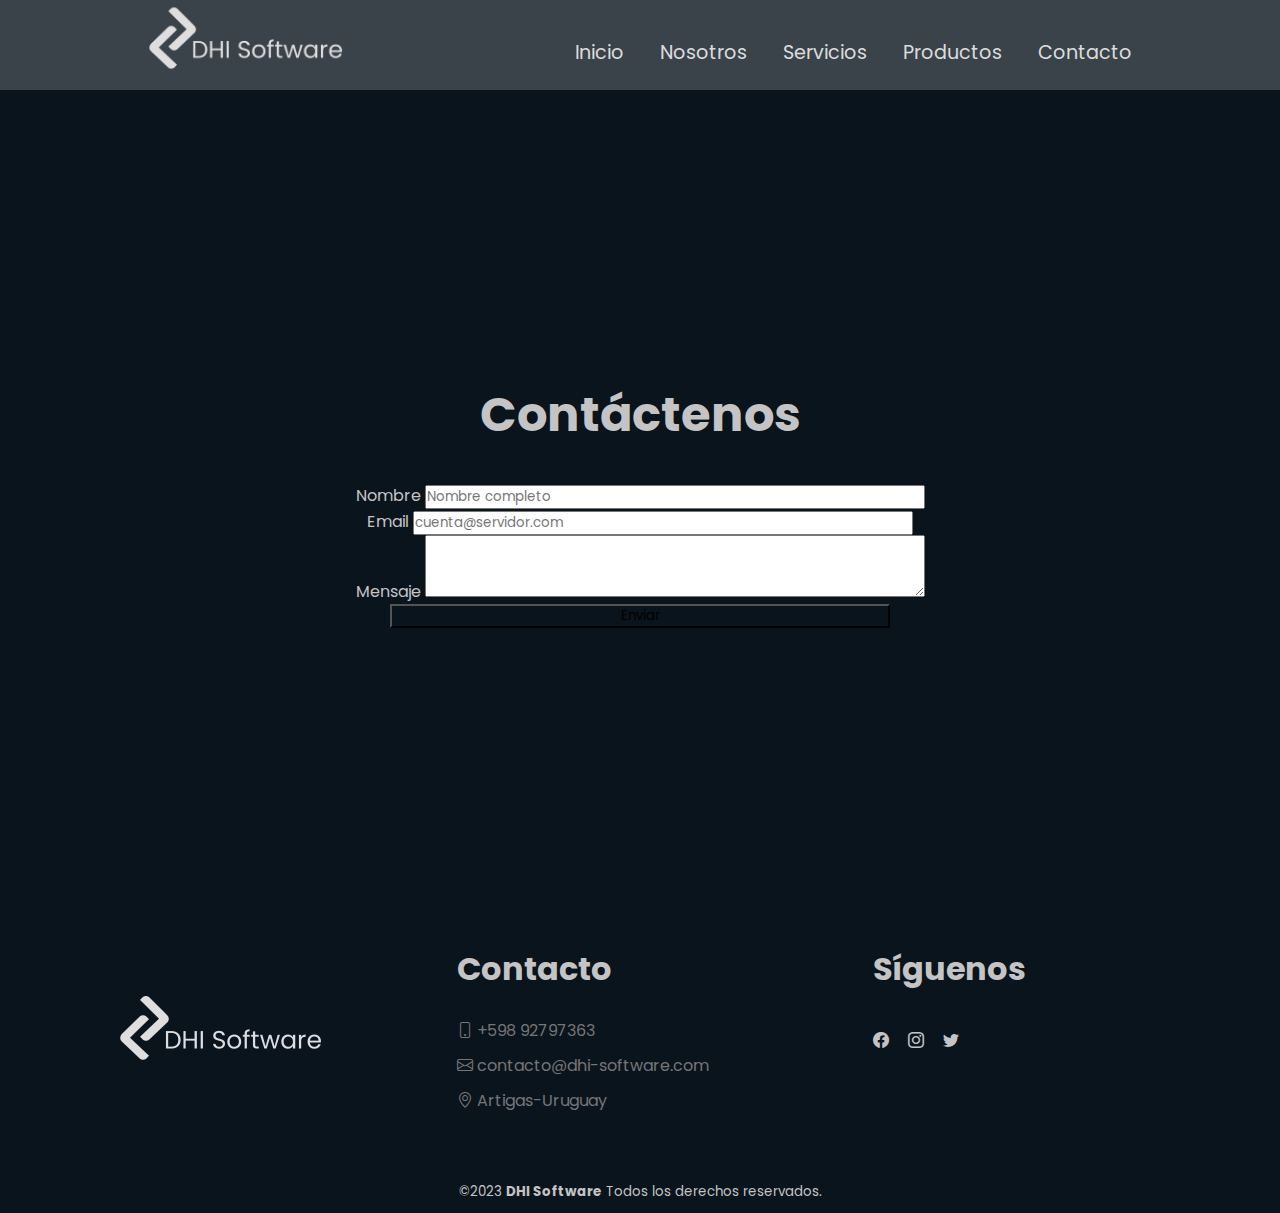
<file: pages/contacto.html>
<!DOCTYPE html>
<html lang="en">
<head>
    <meta charset="UTF-8">
    <meta name="viewport" content="width=device-width, initial-scale=1.0">
    <link rel="stylesheet" href="https://cdn.jsdelivr.net/npm/bootstrap-icons@1.10.5/font/bootstrap-icons.css">
    <link href="https://cdn.jsdelivr.net/npm/bootstrap@5.3.0/dist/css/bootstrap.min.css" rel="stylesheet" integrity="sha384-9ndCyUaIbzAi2FUVXJi0CjmCapSmO7SnpJef0486qhLnuZ2cdeRhO02iuK6FUUVM" crossorigin="anonymous">
    <link rel="stylesheet" href="../css/styles.css">
        <link type="image/png" sizes="32x32" rel="icon" href="./images/Favicon.png">
    <title>DHI Software</title>
</head>
<body>
    <div class="container-pages">
        <header>
            <div class="cont-logoMenu">
                <a href="../index.html"><img class="logo" src="../images/logo.png" alt="Logo"></a>
                <button id="abrir" class="abrir-menu"><i class="bi bi-list"></i></button>
                <nav id="nav" class="nav">
                    <ul class="nav-list">
                        <button id="cerrar" class="cerrar-menu"><i class="bi bi-x-lg"></i></button>
                        <li><a href="../index.html">Inicio</a></li>
                        <li><a href="./nosotros.html">Nosotros</a></li>
                        <li><a href="./servicios.html">Servicios</a></li>
                        <li><a href="./productos.html">Productos</a></li>
                        <li><a href="./contacto.html">Contacto</a></li>
                    </ul>
                </nav>
            </div>
        </header>
        <main>
          <div class="container-pages-2 contacto">
            <h2>Contáctenos</h2>
              <div class="mb-3">
                <label for="nombre" class="form-label">Nombre</label>
                <input type="text" class="form-control" id="nombre" name="nombre" placeholder="Nombre completo" required>
              </div>
              <div class="mb-3">
                <label for="email" class="form-label">Email</label>
                <input type="email" class="form-control" id="email" name="email" placeholder="cuenta@servidor.com" required>
              </div>
              <div class="mb-3">
                <label for="contenido" class="form-label">Mensaje</label>
                <textarea class="form-control" id="contenido" name="contenido" rows="3" required></textarea>
              </div>
              <button type="submit" class="btn btn-primary">Enviar</button>
            
          </div>
        </main>
    </div><!-- container-pages -->

    <footer>
        <div class="footer-grupo1">
          <div class="box">
            <figure>
              <a href="../index.html">
                <img class="footer-logo" src="../images/logo.png" alt="LogoPie">
              </a>
            </figure>
          </div>
          <div class="box">
            <h2>Contacto</h2> 
            <p><i class="bi bi-phone"></i> +598 92797363</p>
            <p><i class="bi bi-envelope"></i> contacto@dhi-software.com</p>
            <p><i class="bi bi-geo-alt"></i> Artigas-Uruguay</p>
          </div>
          <div class="box">
            <h2>Síguenos</h2>
            <div class="red-social">
              <a class="rs-facebook" href="https://es-la.facebook.com/" target="_blank"><i class="bi bi-facebook"></i></a>
              <a class="rs-instagram"  href="https://www.instagram.com/" target="_blank"><i class="bi bi-instagram"></i></a>
              <a class="rs-twitter"  href="https://twitter.com/?lang=es" target="_blank"><i class="bi bi-twitter"></i></a>
            </div>
          </div>
        </div>
        <div class="footer-grupo2">
          <small>&copy;2023 <b>DHI Software</b> Todos los derechos reservados.</small>
        </div>
      </footer>

    <script src="https://cdn.jsdelivr.net/npm/bootstrap@5.3.0/dist/js/bootstrap.bundle.min.js" integrity="sha384-geWF76RCwLtnZ8qwWowPQNguL3RmwHVBC9FhGdlKrxdiJJigb/j/68SIy3Te4Bkz" crossorigin="anonymous"></script>
    <script src="../scripts/main.js"></script>
</body>
</html>
</file>
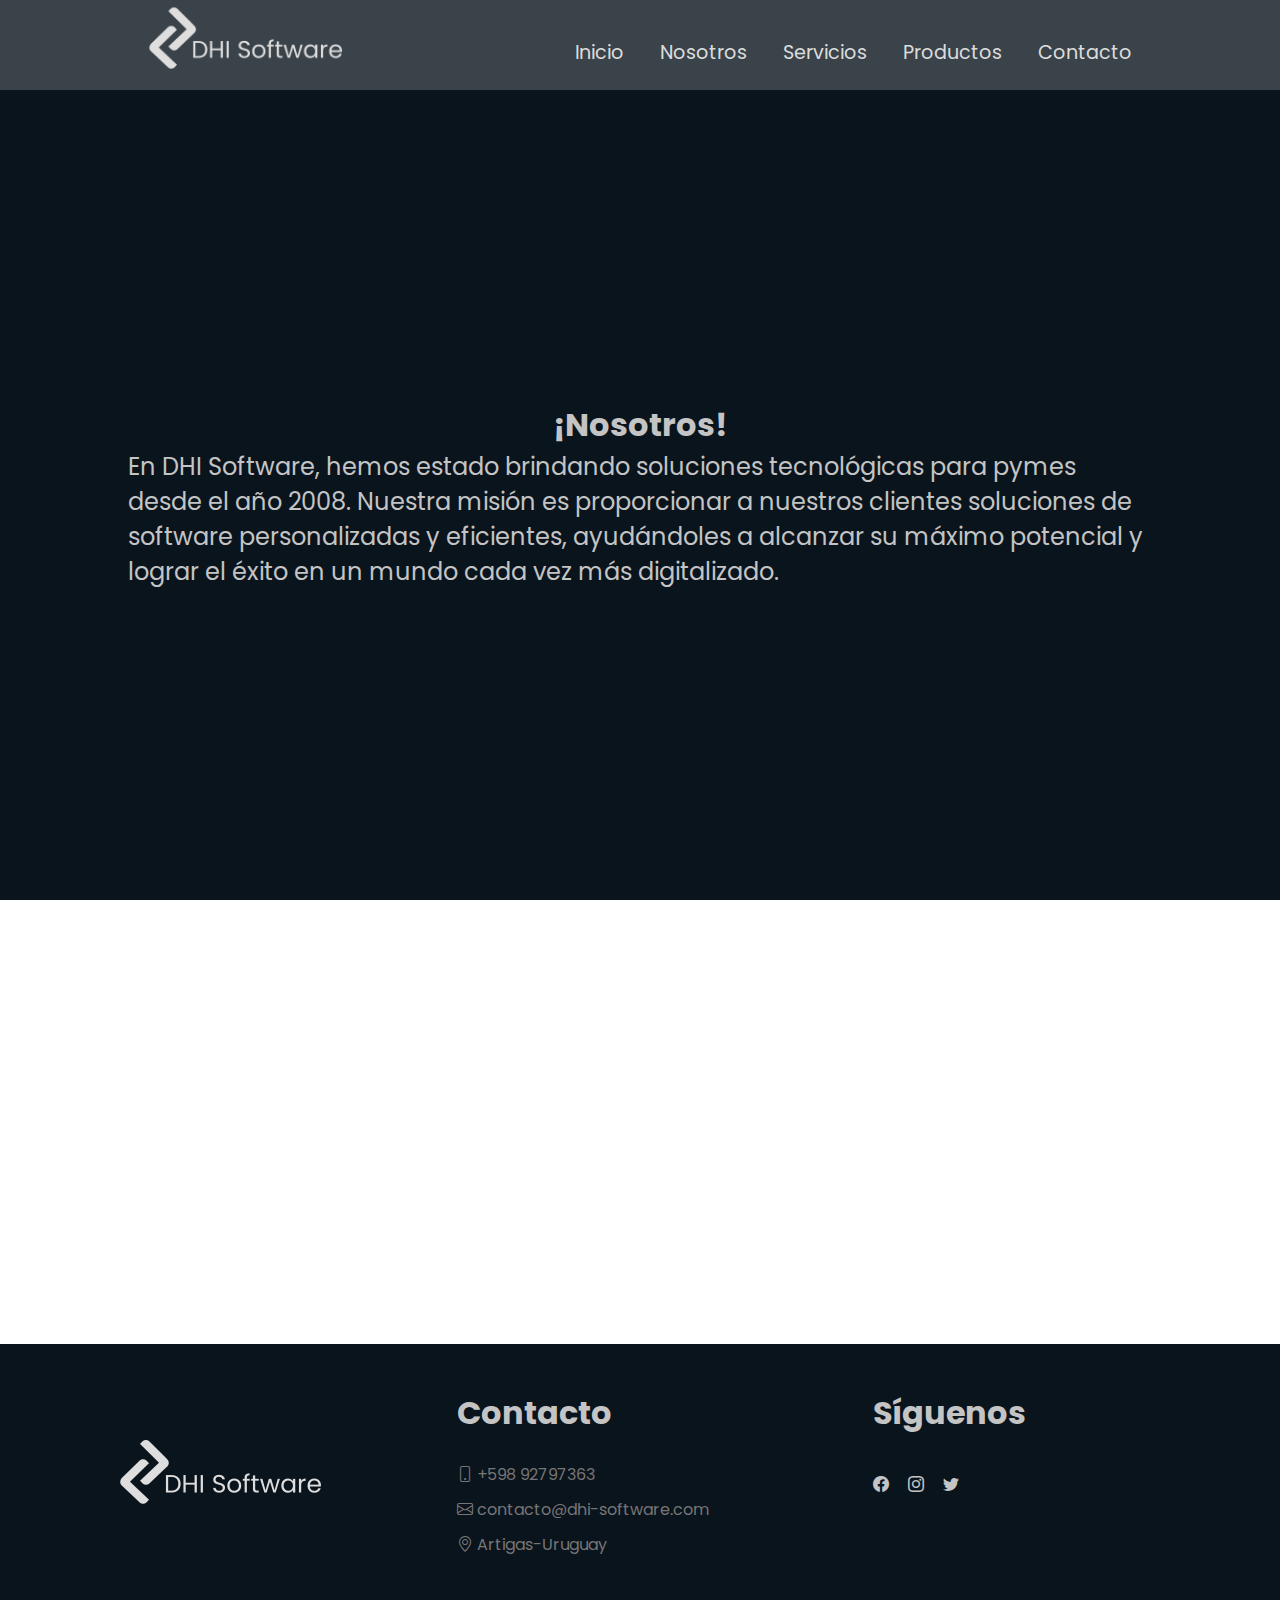
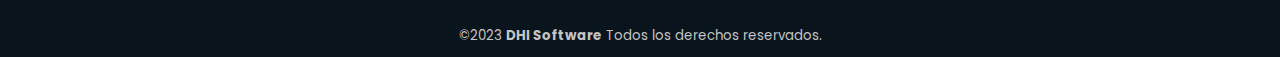
<file: pages/nosotros.html>
<!DOCTYPE html>
<html lang="en">
<head>
    <meta charset="UTF-8">
    <meta name="viewport" content="width=device-width, initial-scale=1.0">
    <link rel="stylesheet" href="https://cdn.jsdelivr.net/npm/bootstrap-icons@1.10.5/font/bootstrap-icons.css">
    <link href="https://cdn.jsdelivr.net/npm/bootstrap@5.3.0/dist/css/bootstrap.min.css" rel="stylesheet" integrity="sha384-9ndCyUaIbzAi2FUVXJi0CjmCapSmO7SnpJef0486qhLnuZ2cdeRhO02iuK6FUUVM" crossorigin="anonymous">
    <link rel="stylesheet" href="../css/styles.css">
    <link href="https://unpkg.com/aos@2.3.1/dist/aos.css" rel="stylesheet">
    <link type="image/png" sizes="32x32" rel="icon" href="./images/Favicon.png">
    <title>DHI Software</title>
</head>
<body>
    <div class="container-pages">
        <header>
          <div class="cont-logoMenu">
            <a href="../index.html"><img class="logo" src="../images/logo.png" alt="Logo"></a>
            <button id="abrir" class="abrir-menu"><i class="bi bi-list"></i></button>
            <nav id="nav" class="nav">
              <ul class="nav-list">
                <button id="cerrar" class="cerrar-menu"><i class="bi bi-x-lg"></i></button>
                <li><a href="../index.html">Inicio</a></li>
                <li><a href="./nosotros.html">Nosotros</a></li>
                <li><a href="./servicios.html">Servicios</a></li>
                <li><a href="./productos.html">Productos</a></li>
                <li><a href="./contacto.html">Contacto</a></li>
              </ul>
            </nav>
          </div>
        </header>
        <div class="container-pages-2">
          <h1>¡Nosotros!</h1>    
          <p>En DHI Software, hemos estado brindando soluciones tecnológicas para pymes desde el año 2008. Nuestra misión es proporcionar a nuestros clientes soluciones de software personalizadas y eficientes, ayudándoles a alcanzar su máximo potencial y lograr el éxito en un mundo cada vez más digitalizado.</p>
      </div>
    </div>
    <main>
      <div class="container-cards">
            <div class="card" data-aos="fade-right">
                <div class="card-header">
                    Compromiso
                </div>
                <div class="card-body">
                  <blockquote class="blockquote mb-0">
                    <p>El compromiso con nuestros clientes es de por vida desde el momento que optan hacer parte del equipo, hacemos un acompañamiento permanente al darle solución a todas sus necesidades.</p>
                  </blockquote>
                </div>
              </div>
              <div class="card" data-aos="fade-left">
                <div class="card-header">
                    Garantía
                </div>
                <div class="card-body">
                  <blockquote class="blockquote mb-0">
                    <p>Nos encargamos de lograr resultados que se mantengan en el transcurso del tiempo, apoyando a nuestros clientes implementando soporte ante cualquier problema o inquietud.</p>
                  </blockquote>
                </div>
              </div>
              <div class="card" data-aos="fade-right">
                <div class="card-header">
                    Experiencia
                </div>
                <div class="card-body">
                  <blockquote class="blockquote mb-0">
                    <p>Los casos de éxito, los profesionales que conforman el equipo y los diferentes proyectos creados nos han proporcionado gran experiencia brindando confianza a nuestros clientes y aumento en la credibilidad de sus negocios.</p>
                  </blockquote>
                </div>
              </div>
              <div class="card" data-aos="fade-left">
                <div class="card-header">
                    Respaldo
                </div>
                <div class="card-body">
                  <blockquote class="blockquote mb-0">
                    <p>Contamos con un equipo de expertos y talentosos, siempre dispuestos a hacer de cada proyecto una experiencia única, para garantizar el éxito de su negocio a un bajo costo y alta rentabilidad.</p>
                  </blockquote>
                </div>
              </div>
            </div>
           
      </main>

      <footer>
        <div class="footer-grupo1">
          <div class="box">
            <figure>
              <a href="../index.html">
                <img class="footer-logo" src="../images/logo.png" alt="LogoPie">
              </a>
            </figure>
          </div>
          <div class="box">
            <h2>Contacto</h2> 
            <p><i class="bi bi-phone"></i> +598 92797363</p>
            <p><i class="bi bi-envelope"></i> contacto@dhi-software.com</p>
            <p><i class="bi bi-geo-alt"></i> Artigas-Uruguay</p>
          </div>
          <div class="box">
            <h2>Síguenos</h2>
            <div class="red-social">
              <a class="rs-facebook" href="https://es-la.facebook.com/" target="_blank"><i class="bi bi-facebook"></i></a>
              <a class="rs-instagram"  href="https://www.instagram.com/" target="_blank"><i class="bi bi-instagram"></i></a>
              <a class="rs-twitter"  href="https://twitter.com/?lang=es" target="_blank"><i class="bi bi-twitter"></i></a>
            </div>
          </div>
        </div>
        <div class="footer-grupo2">
          <small>&copy;2023 <b>DHI Software</b> Todos los derechos reservados.</small>
        </div>
      </footer>

    <script src="https://cdn.jsdelivr.net/npm/bootstrap@5.3.0/dist/js/bootstrap.bundle.min.js" integrity="sha384-geWF76RCwLtnZ8qwWowPQNguL3RmwHVBC9FhGdlKrxdiJJigb/j/68SIy3Te4Bkz" crossorigin="anonymous"></script>
    <script src="../scripts/main.js"></script>
    <script src="https://unpkg.com/aos@2.3.1/dist/aos.js"></script>
    <script>
      AOS.init();
    </script>
</body>
</html>
</file>
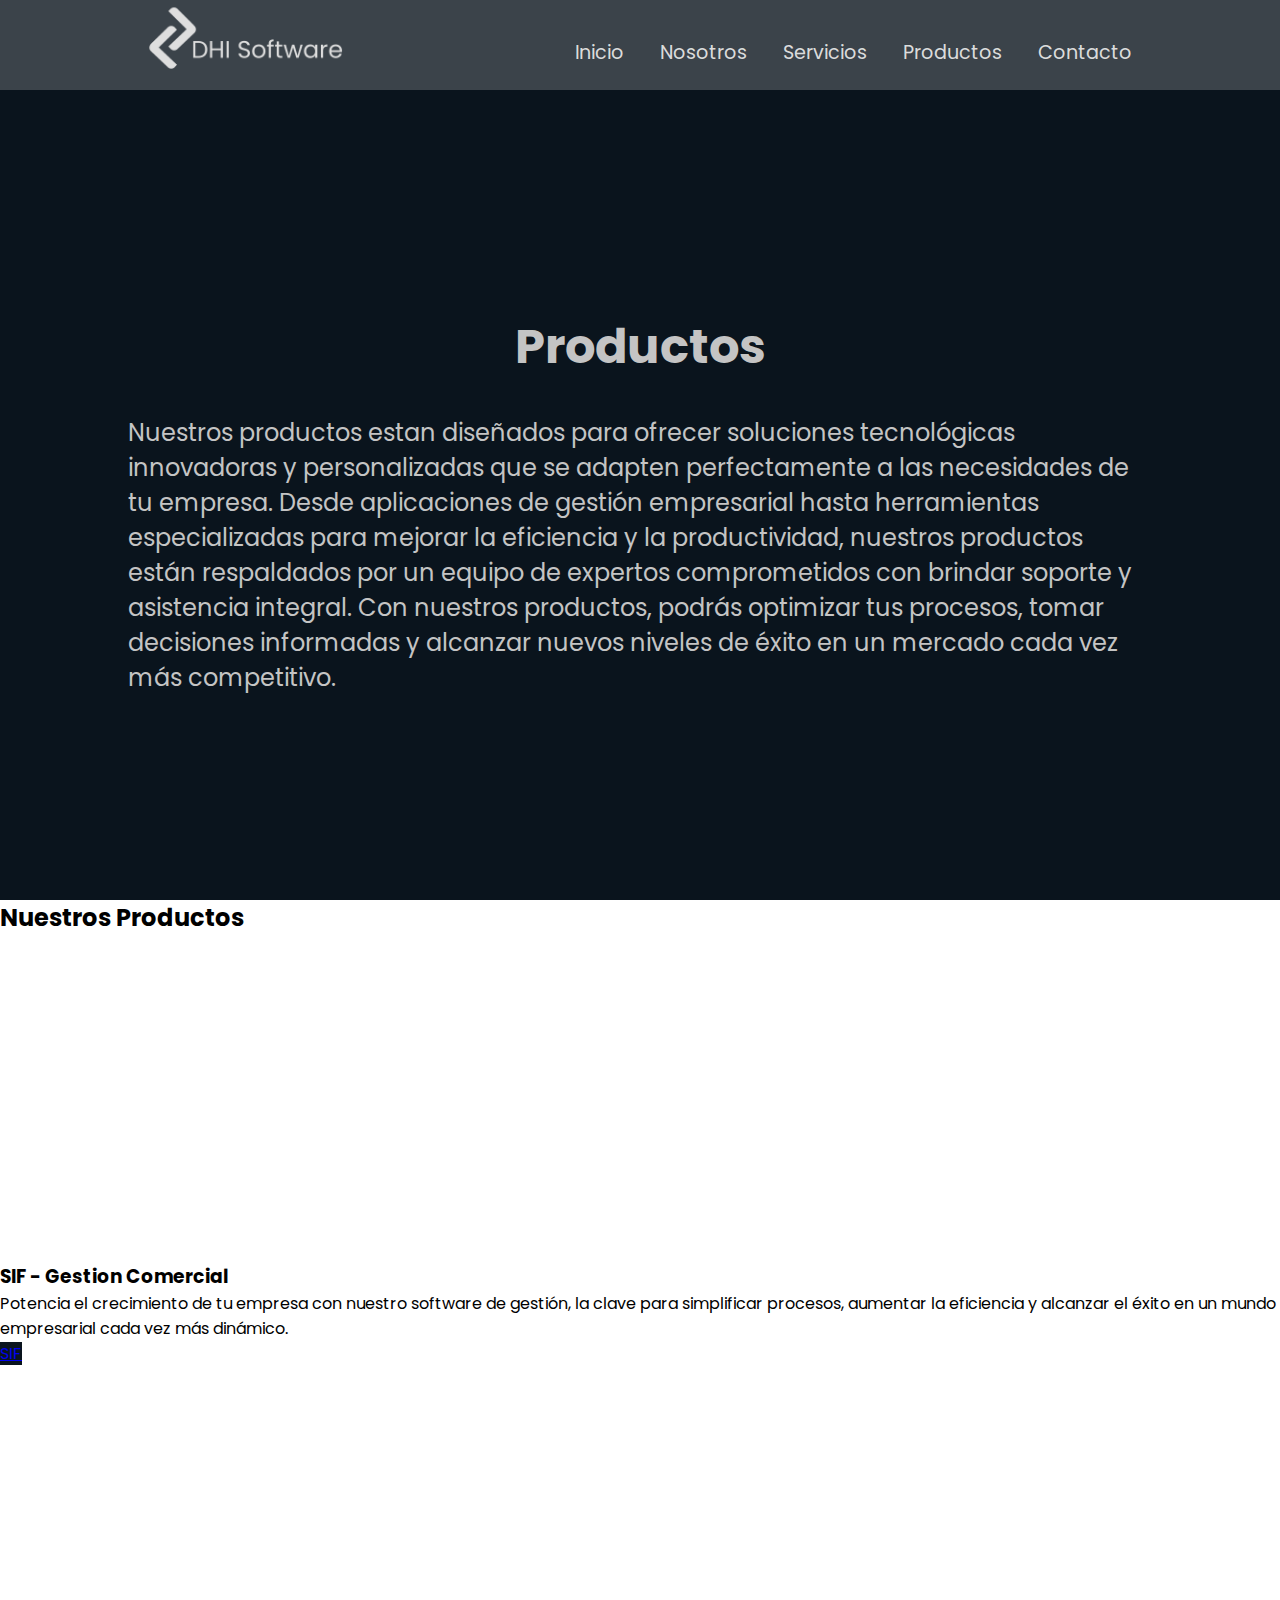
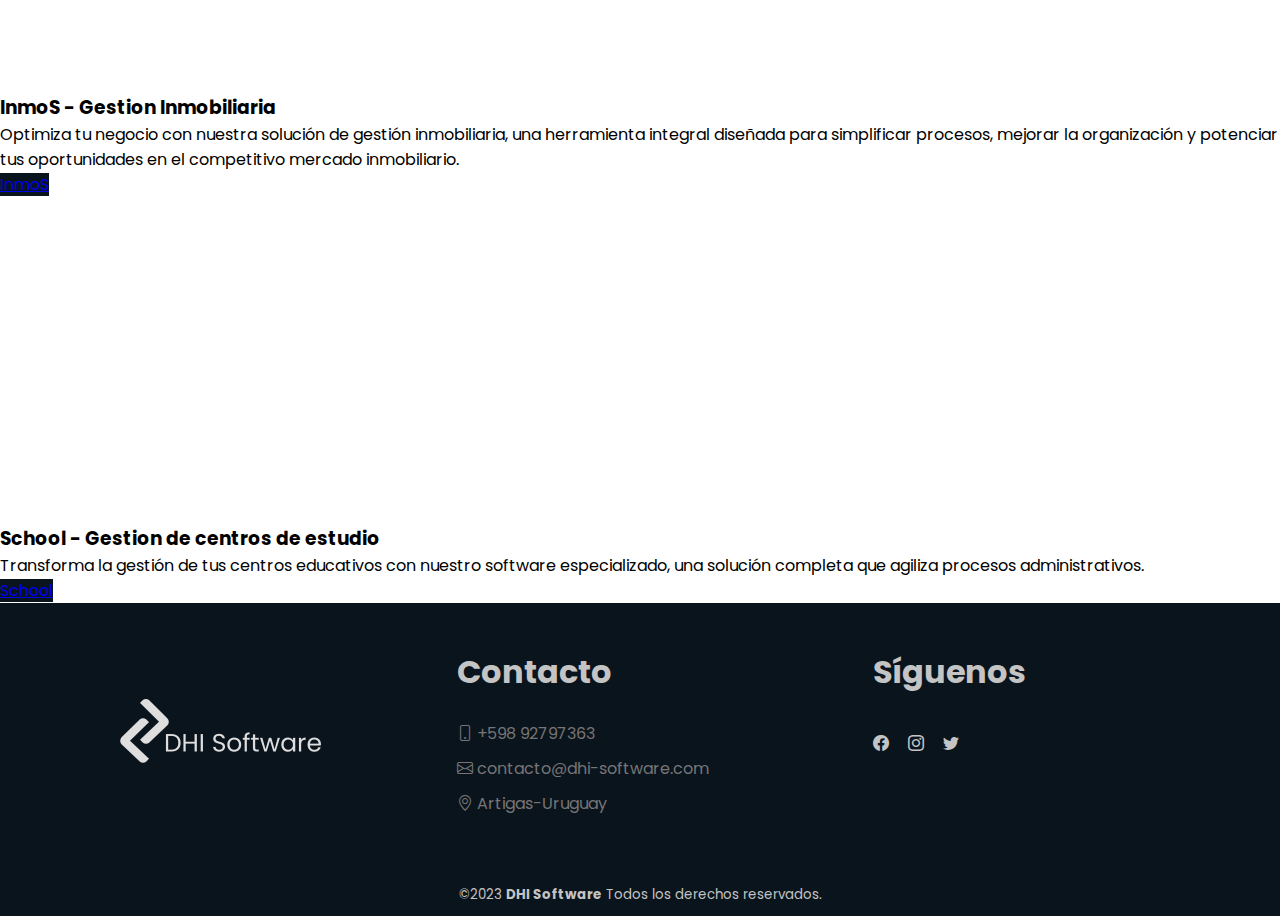
<file: pages/productos.html>
<!DOCTYPE html>
<html lang="en">
<head>
    <meta charset="UTF-8">
    <meta name="viewport" content="width=device-width, initial-scale=1.0">
    <link rel="stylesheet" href="https://cdn.jsdelivr.net/npm/bootstrap-icons@1.10.5/font/bootstrap-icons.css">
    <link href="https://cdn.jsdelivr.net/npm/bootstrap@5.3.0/dist/css/bootstrap.min.css" rel="stylesheet" integrity="sha384-9ndCyUaIbzAi2FUVXJi0CjmCapSmO7SnpJef0486qhLnuZ2cdeRhO02iuK6FUUVM" crossorigin="anonymous">
    <link href="https://unpkg.com/aos@2.3.1/dist/aos.css" rel="stylesheet">
    <link rel="stylesheet" href="../css/styles.css">
        <link type="image/png" sizes="32x32" rel="icon" href="./images/Favicon.png">
    <title>DHI Software</title>
</head>
<body>
    <div class="container-pages">
        <header>
            <div class="cont-logoMenu">
                <a href="../index.html"><img class="logo" src="../images/logo.png" alt="Logo"></a>
                <button id="abrir" class="abrir-menu"><i class="bi bi-list"></i></button>
                <nav id="nav" class="nav">
                    <ul class="nav-list">
                        <button id="cerrar" class="cerrar-menu"><i class="bi bi-x-lg"></i></button>
                        <li><a href="../index.html">Inicio</a></li>
                        <li><a href="./nosotros.html">Nosotros</a></li>
                        <li><a href="./servicios.html">Servicios</a></li>
                        <li><a href="./productos.html">Productos</a></li>
                        <li><a href="./contacto.html">Contacto</a></li>
                    </ul>
                </nav>
            </div>
        </header>
        <div class="container-pages-2">
          <h2>Productos</h2>    
          <p>Nuestros productos estan diseñados para ofrecer soluciones tecnológicas innovadoras y personalizadas
             que se adapten perfectamente a las necesidades de tu empresa. Desde aplicaciones de gestión empresarial 
             hasta herramientas especializadas para mejorar la eficiencia y la productividad, nuestros productos 
             están respaldados por un equipo de expertos comprometidos con brindar soporte y asistencia integral. 
             Con nuestros productos, podrás optimizar tus procesos, tomar decisiones informadas y alcanzar nuevos 
             niveles de éxito en un mercado cada vez más competitivo.</p>
        </div>
    </div><!-- container-pages -->
    <main>
      <div class="container px-4 py-5" id="hanging-icons">
        <h2 class="pb-2 border-bottom">Nuestros Productos</h2>
        <div class="row g-4 py-5 row-cols-1 row-cols-lg-3">
          <div class="col d-flex align-items-start">
            <div class="cont-tarjetas">
              <div data-aos="fade-right">
                <img class="img-producto-sif" src="../images/productos-sif.png" alt="producto-sif">
              </div>
              <h3 class="fs-2 text-body-emphasis">SIF - Gestion Comercial</h3>
              <p>Potencia el crecimiento de tu empresa con nuestro software de gestión, la clave para simplificar procesos, aumentar la eficiencia y alcanzar el éxito en un mundo empresarial cada vez más dinámico.</p>
              <a href="#" class="btn btn-primary">
                SIF
              </a>
            </div>
          </div>
          <div class="col d-flex align-items-start">
            <div class="cont-tarjetas">
              <div data-aos="fade-down-left">
                <img class="img-producto" src="../images/productos-inmos.png" alt="producto-inmos">
              </div>
              <h3 class="fs-2 text-body-emphasis">InmoS - Gestion Inmobiliaria</h3>
              <p>Optimiza tu negocio con nuestra solución de gestión inmobiliaria, una herramienta integral diseñada para simplificar procesos, mejorar la organización y potenciar tus oportunidades en el competitivo mercado inmobiliario.</p>
              <a href="#" class="btn btn-primary">
                InmoS
              </a>
            </div>
          </div>
          <div class="col d-flex align-items-start">
            <div class="cont-tarjetas">
              <div data-aos="fade-left">
                <img class="img-producto" src="../images/productos-school.png" alt="producto-school">
              </div data-aos="flip-up">
              <h3 class="fs-2 text-body-emphasis">School - Gestion de centros de estudio</h3>
              <p>Transforma la gestión de tus centros educativos con nuestro software especializado, una solución completa que agiliza procesos administrativos.</p>
              <a href="#" class="btn btn-primary">
                School
              </a>
            </div>
          </div>
        </div>
      </div>
    </main>
      
         
         


      <footer>
        <div class="footer-grupo1">
          <div class="box">
            <figure>
              <a href="../index.html">
                <img class="footer-logo" src="../images/logo.png" alt="LogoPie">
              </a>
            </figure>
          </div>
          <div class="box">
            <h2>Contacto</h2> 
            <p><i class="bi bi-phone"></i> +598 92797363</p>
            <p><i class="bi bi-envelope"></i> contacto@dhi-software.com</p>
            <p><i class="bi bi-geo-alt"></i> Artigas-Uruguay</p>
          </div>
          <div class="box">
            <h2>Síguenos</h2>
            <div class="red-social">
              <a class="rs-facebook" href="https://es-la.facebook.com/" target="_blank"><i class="bi bi-facebook"></i></a>
              <a class="rs-instagram"  href="https://www.instagram.com/" target="_blank"><i class="bi bi-instagram"></i></a>
              <a class="rs-twitter"  href="https://twitter.com/?lang=es" target="_blank"><i class="bi bi-twitter"></i></a>
            </div>
          </div>
        </div>
        <div class="footer-grupo2">
          <small>&copy;2023 <b>DHI Software</b> Todos los derechos reservados.</small>
        </div>
      </footer>

    <script src="https://cdn.jsdelivr.net/npm/bootstrap@5.3.0/dist/js/bootstrap.bundle.min.js" integrity="sha384-geWF76RCwLtnZ8qwWowPQNguL3RmwHVBC9FhGdlKrxdiJJigb/j/68SIy3Te4Bkz" crossorigin="anonymous"></script>
    <script src="../scripts/main.js"></script>
    <script src="https://unpkg.com/aos@2.3.1/dist/aos.js"></script>
    <script>
      AOS.init();
    </script>
</body>
</html>
</file>
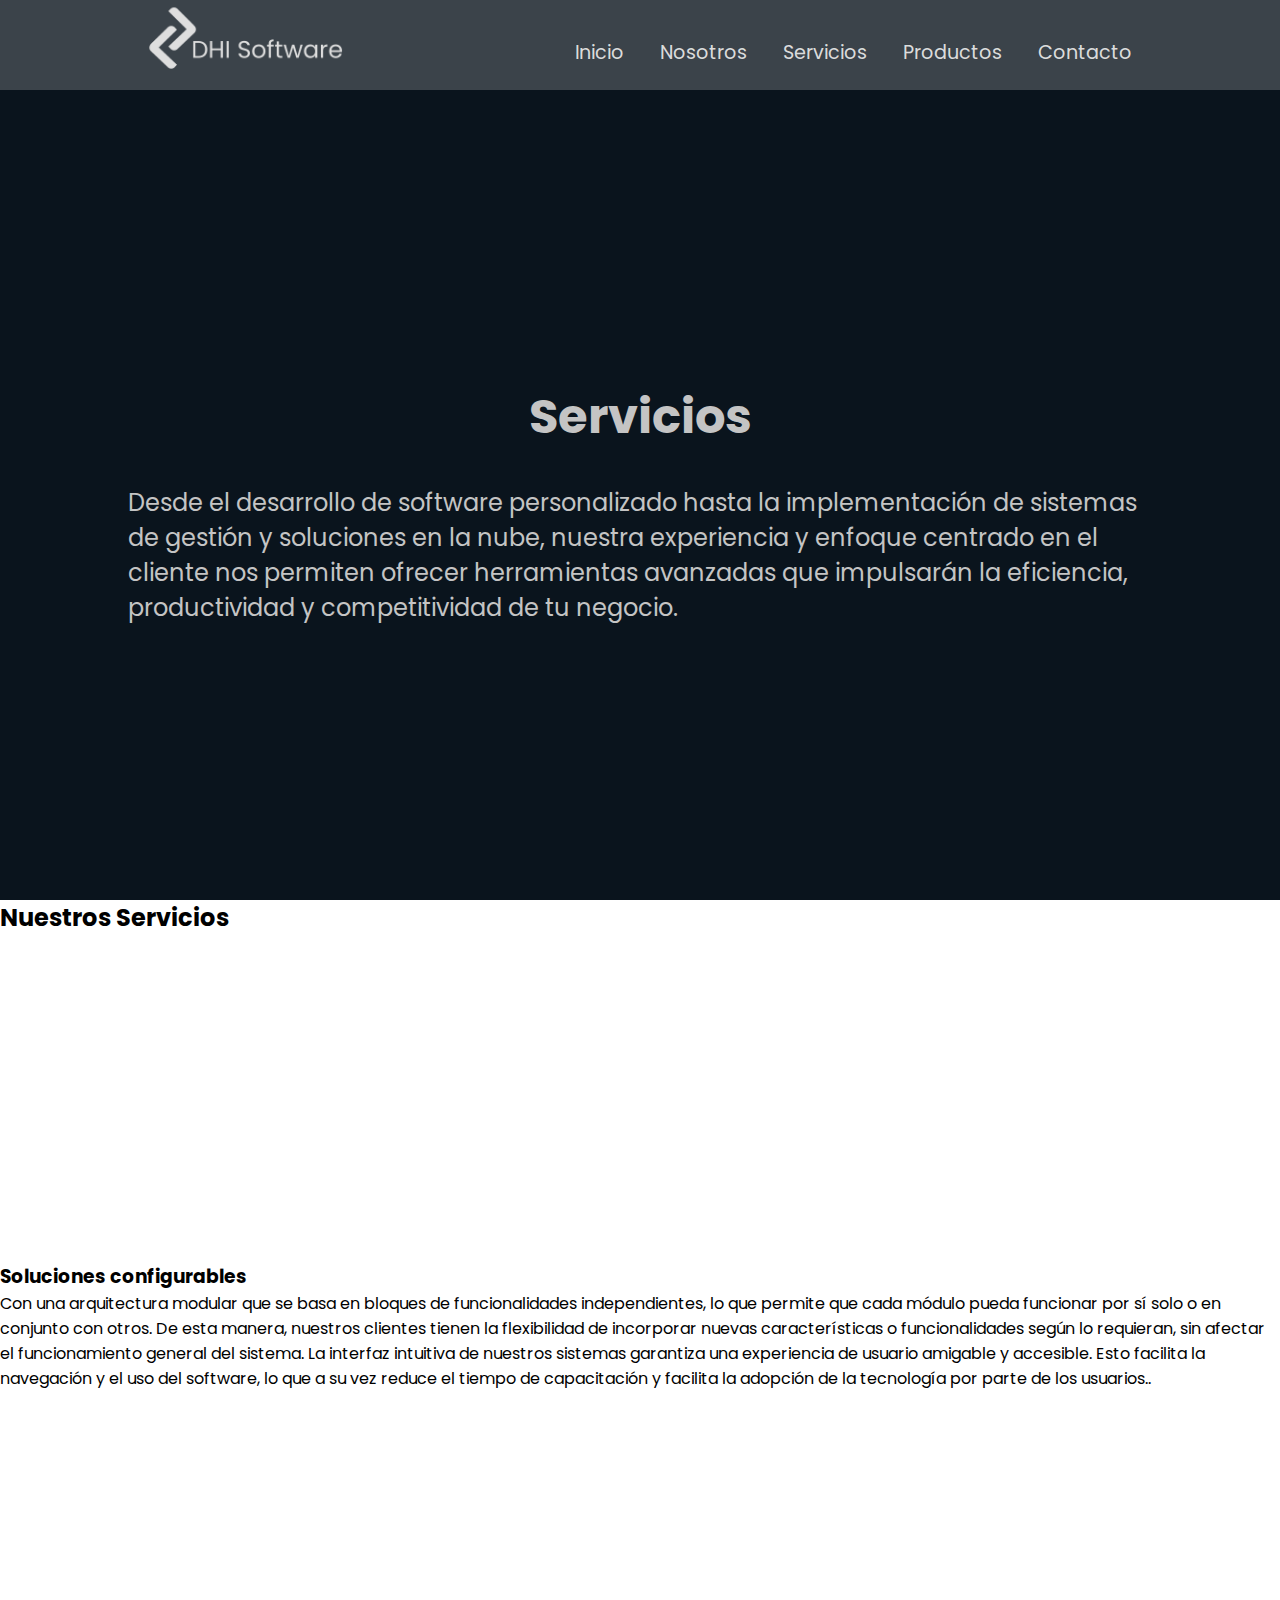
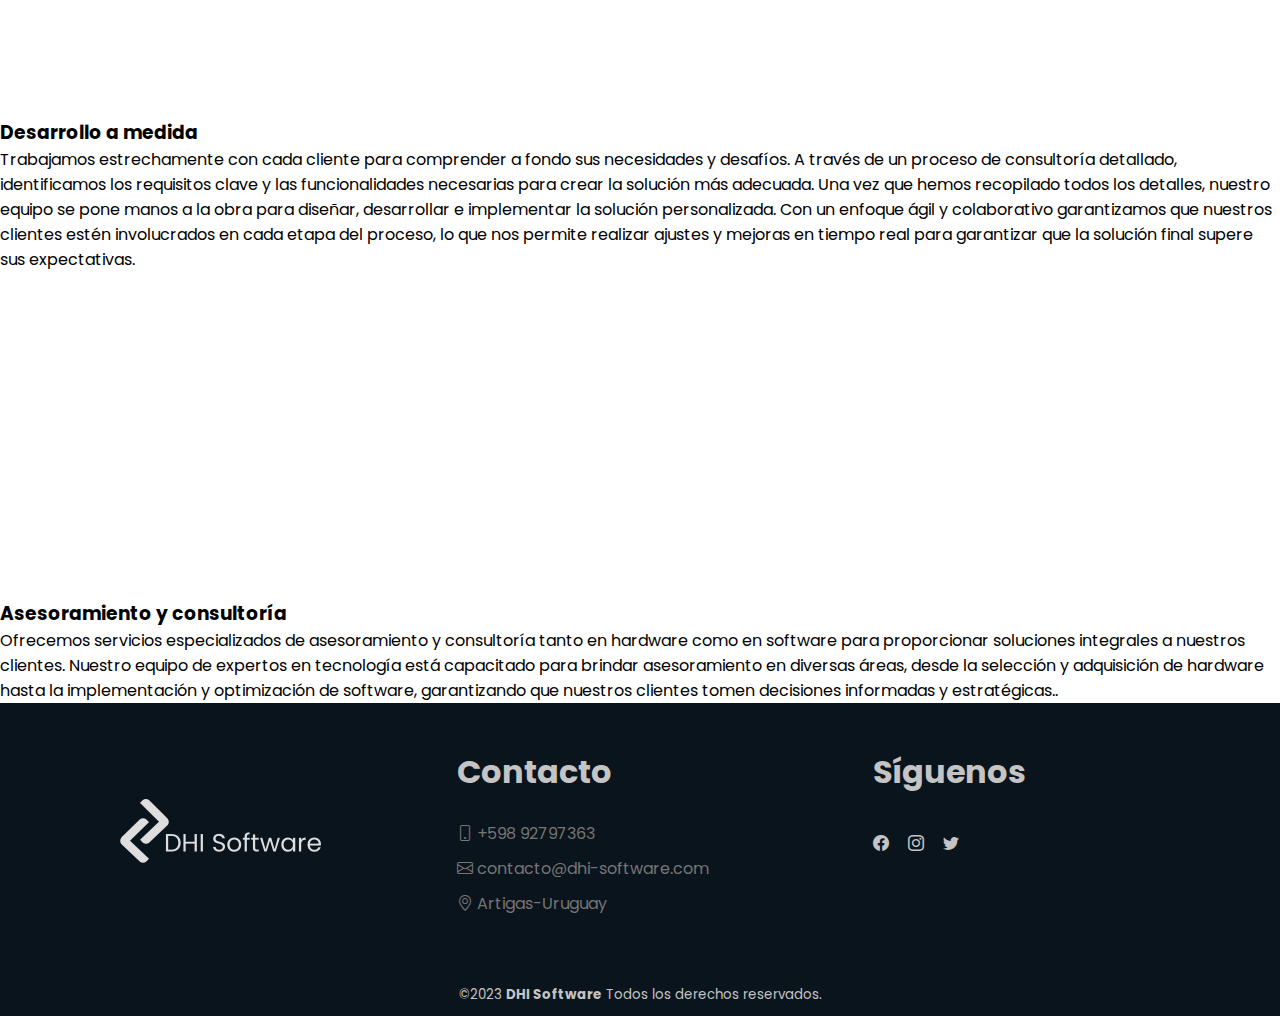
<file: pages/servicios.html>
<!DOCTYPE html>
<html lang="en">
<head>
    <meta charset="UTF-8">
    <meta name="viewport" content="width=device-width, initial-scale=1.0">
    <link rel="stylesheet" href="https://cdn.jsdelivr.net/npm/bootstrap-icons@1.10.5/font/bootstrap-icons.css">
    <link href="https://cdn.jsdelivr.net/npm/bootstrap@5.3.0/dist/css/bootstrap.min.css" rel="stylesheet" integrity="sha384-9ndCyUaIbzAi2FUVXJi0CjmCapSmO7SnpJef0486qhLnuZ2cdeRhO02iuK6FUUVM" crossorigin="anonymous">
    <link href="https://unpkg.com/aos@2.3.1/dist/aos.css" rel="stylesheet">
    <link rel="stylesheet" href="../css/styles.css">
        <link type="image/png" sizes="32x32" rel="icon" href="./images/Favicon.png">
    <title>DHI Software</title>
</head>
<body>
    <div class="container-pages">
        <header>
            <div class="cont-logoMenu">
                <a href="../index.html"><img class="logo" src="../images/logo.png" alt="Logo"></a>
                <button id="abrir" class="abrir-menu"><i class="bi bi-list"></i></button>
                <nav id="nav" class="nav">
                    <ul class="nav-list">
                        <button id="cerrar" class="cerrar-menu"><i class="bi bi-x-lg"></i></button>
                        <li><a href="../index.html">Inicio</a></li>
                        <li><a href="./nosotros.html">Nosotros</a></li>
                        <li><a href="./servicios.html">Servicios</a></li>
                        <li><a href="./productos.html">Productos</a></li>
                        <li><a href="./contacto.html">Contacto</a></li>
                    </ul>
                </nav>
            </div>
        </header>
        
          <div class="container-pages-2">
            <h2>Servicios</h2>    
            <p>Desde el desarrollo de software personalizado hasta la implementación de sistemas de gestión y soluciones en la nube, nuestra experiencia y enfoque centrado en el cliente nos permiten ofrecer herramientas avanzadas que impulsarán la eficiencia, productividad y competitividad de tu negocio.</p>
          </div>
        
    </div><!-- container-pages -->

    <main>
      <div class="container px-4 py-5" id="hanging-icons">
        <h2 class="pb-2 border-bottom">Nuestros Servicios</h2>
        <div class="row g-4 py-5 row-cols-1 row-cols-lg-3">
          <div class="col d-flex align-items-start">
            <div class="cont-tarjetas">
              <div data-aos="fade-right">
                <img class="img-producto-sif" src="../images/configurable.jpg" alt="producto-sif">
              </div>
              <h3 class="fs-2 text-body-emphasis">Soluciones configurables</h3>
              <p>Con una arquitectura modular que se basa en bloques de funcionalidades independientes, lo que permite que cada módulo pueda funcionar por sí solo o en conjunto con otros. De esta manera, nuestros clientes tienen la flexibilidad de incorporar nuevas características o funcionalidades según lo requieran, sin afectar el funcionamiento general del sistema.
                La interfaz intuitiva de nuestros sistemas garantiza una experiencia de usuario amigable y accesible. Esto facilita la navegación y el uso del software, lo que a su vez reduce el tiempo de capacitación y facilita la adopción de la tecnología por parte de los usuarios..</p>
            </div>
          </div>
          <div class="col d-flex align-items-start">
            <div class="cont-tarjetas">
              <div data-aos="fade-down-left">
                <img class="img-producto" src="../images/desarrollomedida.jpg" alt="producto-inmos">
              </div>
              <h3 class="fs-2 text-body-emphasis">Desarrollo a medida</h3>
              <p>Trabajamos estrechamente con cada cliente para comprender a fondo sus necesidades y desafíos. A través de un proceso de consultoría detallado, identificamos los requisitos clave y las funcionalidades necesarias para crear la solución más adecuada.
                Una vez que hemos recopilado todos los detalles, nuestro equipo se pone manos a la obra para diseñar, desarrollar e implementar la solución personalizada. Con un enfoque ágil y colaborativo garantizamos que nuestros clientes estén involucrados en cada etapa del proceso, lo que nos permite realizar ajustes y mejoras en tiempo real para garantizar que la solución final supere sus expectativas.</p>
            </div>
          </div>
          <div class="col d-flex align-items-start">
            <div class="cont-tarjetas">
              <div data-aos="fade-left">
                <img class="img-producto" src="../images/acesoramiento.jpg" alt="producto-school">
              </div>
              <h3 class="fs-2 text-body-emphasis">Asesoramiento y consultoría</h3>
              <p>Ofrecemos servicios especializados de asesoramiento y consultoría tanto en hardware como en software para proporcionar soluciones integrales a nuestros clientes. Nuestro equipo de expertos en tecnología está capacitado para brindar asesoramiento en diversas áreas, desde la selección y adquisición de hardware hasta la implementación y optimización de software, garantizando que nuestros clientes tomen decisiones informadas y estratégicas..</p>
            </div>
          </div>
        </div>
      </div>
    </main>

    <footer>
        <div class="footer-grupo1">
          <div class="box">
            <figure>
              <a href="../index.html">
                <img class="footer-logo" src="../images/logo.png" alt="LogoPie">
              </a>
            </figure>
          </div>
          <div class="box">
            <h2>Contacto</h2> 
            <p><i class="bi bi-phone"></i> +598 92797363</p>
            <p><i class="bi bi-envelope"></i> contacto@dhi-software.com</p>
            <p><i class="bi bi-geo-alt"></i> Artigas-Uruguay</p>
          </div>
          <div class="box">
            <h2>Síguenos</h2>
            <div class="red-social">
              <a class="rs-facebook" href="https://es-la.facebook.com/" target="_blank"><i class="bi bi-facebook"></i></a>
              <a class="rs-instagram"  href="https://www.instagram.com/" target="_blank"><i class="bi bi-instagram"></i></a>
              <a class="rs-twitter"  href="https://twitter.com/?lang=es" target="_blank"><i class="bi bi-twitter"></i></a>
            </div>
          </div>
        </div>
        <div class="footer-grupo2">
          <small>&copy;2023 <b>DHI Software</b> Todos los derechos reservados.</small>
        </div>
      </footer>

    <script src="https://cdn.jsdelivr.net/npm/bootstrap@5.3.0/dist/js/bootstrap.bundle.min.js" integrity="sha384-geWF76RCwLtnZ8qwWowPQNguL3RmwHVBC9FhGdlKrxdiJJigb/j/68SIy3Te4Bkz" crossorigin="anonymous"></script>
    <script src="../scripts/main.js"></script>
    <script src="https://unpkg.com/aos@2.3.1/dist/aos.js"></script>
    <script>
      AOS.init();
    </script>
</body>
</html>
</file>
<file: css/styles.css>
@charset "UTF-8";
@import url("https://fonts.googleapis.com/css2?family=Poppins:wght@100;200;300;400;500&display=swap");
.container-pages .container-pages-2, main .container-titulo, main {
  display: flex;
  flex-direction: column;
  justify-content: center;
}

* {
  margin: 0;
  padding: 0;
  box-sizing: border-box;
  font-family: "Poppins", sans-serif;
}

header {
  display: flex;
  justify-content: center;
  align-items: center;
  background-color: #ececec;
  width: 100%; /* Ancho del header: 80% de la pantalla */
  background-color: rgba(255, 255, 255, 0.2); /* Agregamos un fondo con transparencia */
  font-size: 1.2rem;
}
header .cont-logoMenu {
  width: 80%;
  display: flex;
  justify-content: space-between;
}
header .cont-logoMenu .abrir-menu,
header .cont-logoMenu .cerrar-menu {
  display: none;
}
@media screen and (max-width: 900px) {
  header .cont-logoMenu .abrir-menu,
  header .cont-logoMenu .cerrar-menu {
    display: block;
    border: 0;
    font-size: 1.25rem;
    background-color: transparent;
    cursor: pointer;
    color: #ececec;
  }
}
header .cont-logoMenu .logo {
  max-width: 15rem;
  transition: transform 0.3s;
  -webkit-transition: transform 0.3s;
  -moz-transition: transform 0.3s;
  -ms-transition: transform 0.3s;
  -o-transition: transform 0.3s;
}
header .cont-logoMenu .logo:hover {
  transform: scale(1.1);
  -webkit-transform: scale(1.1);
  -moz-transform: scale(1.1);
  -ms-transform: scale(1.1);
  -o-transform: scale(1.1);
}
@media screen and (max-width: 900px) {
  header .cont-logoMenu .logo {
    max-width: 10rem;
  }
}
header .cont-logoMenu .nav {
  display: flex;
  align-items: center;
  padding-top: 15px;
}
header .cont-logoMenu .nav .nav-list {
  list-style-type: none;
  display: flex;
  gap: 1rem;
  margin-bottom: 0;
}
header .cont-logoMenu .nav .nav-list li {
  margin-right: 20px;
  display: inline-block;
  transition: transform 0.3s;
  /* Agregamos una transición suave para el cambio de tamaño */
  -webkit-transition: transform 0.3s;
  -moz-transition: transform 0.3s;
  -ms-transition: transform 0.3s;
  -o-transition: transform 0.3s;
  /* Efecto de cambio de tamaño en el hover */
}
header .cont-logoMenu .nav .nav-list li:hover {
  transform: scale(1.3);
  -webkit-transform: scale(1.3);
  -moz-transform: scale(1.3);
  -ms-transform: scale(1.3);
  -o-transform: scale(1.3);
}
header .cont-logoMenu .nav .nav-list li a {
  text-decoration: none; /*Quitando el decorado del */
  color: rgba(236, 236, 236, 0.9254901961);
}
@media screen and (max-width: 900px) {
  header .cont-logoMenu .nav .nav-list li {
    text-align: center;
  }
}
@media screen and (max-width: 900px) {
  header .cont-logoMenu .nav .nav-list {
    flex-direction: column;
  }
}
@media screen and (max-width: 900px) {
  header .cont-logoMenu .nav {
    opacity: 0;
    visibility: hidden;
    display: flex;
    flex-direction: column;
    align-items: end;
    gap: 1rem;
    position: absolute;
    top: 0;
    right: 0;
    bottom: 0;
    background-color: #1c1c1c;
    padding-left: 1rem;
    padding-right: 1rem;
    padding-top: 2rem;
    box-shadow: 0 0 0 100vmax rgba(0, 0, 0, 0.5);
    z-index: 1000; /* Para que el menu no quede por atras del slide */
  }
}
@media screen and (max-width: 900px) {
  header .cont-logoMenu .nav.visible {
    opacity: 1;
    visibility: visible;
  }
}

main .container-titulo {
  align-items: center;
  height: 50%;
  color: #c4c4c4;
  padding: 2rem;
  animation: slide-in-blurred-top 1s cubic-bezier(0.23, 1, 0.32, 1) 1s both;
}
main .container-titulo h1 {
  font-size: 3rem;
}
main .container-titulo p {
  font-size: 1.5rem;
  text-align: center;
}
@media screen and (max-width: 900px) {
  main .container-titulo p {
    font-size: 1.2rem;
  }
}
@media screen and (max-width: 900px) {
  main .container-titulo {
    color: white;
    height: 40%;
  }
}
main .container-servicios {
  display: flex;
  width: 80%;
  margin: auto;
  gap: 20px;
}
main .container-servicios .cont-servicios {
  width: 30%;
  text-align: center;
  animation: slide-in-blurred-top 1s cubic-bezier(0.23, 1, 0.32, 1) 1s both;
}
main .container-servicios .cont-servicios h2 {
  color: #c4c4c4;
}
main .container-servicios .cont-servicios p {
  color: #c4c4c4;
}
@media screen and (max-width: 900px) {
  main .container-servicios .cont-servicios {
    width: 100%;
    text-align: left;
  }
}
main .container-servicios .cont-serv1 {
  animation-delay: 0.3s;
}
main .container-servicios .cont-serv2 {
  animation-delay: 0.6s;
}
main .container-servicios .cont-serv3 {
  animation-delay: 0.9s;
}
@media screen and (max-width: 900px) {
  main .container-servicios {
    flex-direction: column;
    flex-wrap: wrap;
  }
}

footer {
  width: 100%;
  background-color: #0a141d;
}
footer .footer-grupo1 {
  width: 100%;
  max-width: 1200px;
  margin: auto;
  display: grid;
  grid-template-columns: repeat(3, 1fr);
  grid-gap: 50px;
  padding: 45px 0px;
}
footer .footer-grupo1 .box figure {
  width: 100%;
  height: 100%;
  display: flex;
  justify-content: center;
  align-items: center;
}
footer .footer-grupo1 .box figure .footer-logo {
  max-width: 250px;
  transition: transform 0.3s;
  -webkit-transition: transform 0.3s;
  -moz-transition: transform 0.3s;
  -ms-transition: transform 0.3s;
  -o-transition: transform 0.3s;
}
footer .footer-grupo1 .box figure .footer-logo:hover {
  transform: scale(1.1);
  -webkit-transform: scale(1.1);
  -moz-transform: scale(1.1);
  -ms-transform: scale(1.1);
  -o-transform: scale(1.1);
}
footer .footer-grupo1 .box h2 {
  color: #c4c4c4;
  margin-bottom: 25px;
  font-size: 2rem;
}
footer .footer-grupo1 .box p {
  color: #777575;
  margin-bottom: 10px;
}
footer .footer-grupo1 .box .red-social a {
  text-decoration: none;
  line-height: 45px;
  color: #c4c4c4;
  margin-right: 15px;
  text-align: center;
  transition: all 300ms ease;
  -webkit-transition: all 300ms ease;
  -moz-transition: all 300ms ease;
  -ms-transition: all 300ms ease;
  -o-transition: all 300ms ease;
}
footer .footer-grupo1 .box .red-social .rs-facebook :hover {
  color: #1877F2;
}
footer .footer-grupo1 .box .red-social .rs-instagram :hover {
  color: #E4405F;
}
footer .footer-grupo1 .box .red-social .rs-twitter :hover {
  color: #1DA1F2;
}
@media screen and (max-width: 900px) {
  footer .footer-grupo1 {
    width: 80%;
    grid-template-columns: repeat(1, 1fr);
    grid-gap: 30px;
    padding: 25px 0px;
  }
}
footer .footer-grupo2 {
  padding: 10px 10px;
  text-align: center;
  color: #c4c4c4;
}

.container-1 {
  background-image: url("../images/fondo.png"); /* Reemplaza con la ruta de la imagen */
  background-size: cover;
  background-position: center;
  height: 100vh; /* Contenedor-1 ocupará el 100% de la altura de la ventana */
  display: grid;
  grid-template-rows: 90px auto;
}
@media screen and (max-width: 900px) {
  .container-1 {
    height: 1000px;
  }
}

.container-pages {
  background-color: #0a141d;
  background-size: cover;
  background-position: center;
  /*height: 100vh; /* Contenedor-1 ocupará el 100% de la altura de la ventana */
  height: 100vh;
  display: grid;
  grid-template-rows: 90px auto;
}
.container-pages .container-pages-2 {
  align-items: center;
  width: 80%;
  margin: auto;
  color: #c4c4c4;
}
.container-pages .container-pages-2 h2 {
  font-size: 3rem;
  padding-top: 1rem;
  padding-bottom: 2rem;
}
@media screen and (max-width: 900px) {
  .container-pages .container-pages-2 h2 {
    font-size: 2rem;
  }
}
.container-pages .container-pages-2 p {
  font-size: 1.5rem;
}
@media screen and (max-width: 900px) {
  .container-pages .container-pages-2 p {
    font-size: 1.2rem;
  }
}
.container-pages .container-pages-2 input, .container-pages .container-pages-2 textarea, .container-pages .container-pages-2 button {
  width: 500px;
}
@media screen and (max-width: 900px) {
  .container-pages .container-pages-2 input, .container-pages .container-pages-2 textarea, .container-pages .container-pages-2 button {
    max-width: 350px;
  }
}
.container-pages .container-pages-2 .contacto {
  max-width: 100px;
}

.container-cards {
  display: flex;
  flex-direction: column;
  gap: 1rem;
  padding-top: 3rem;
  padding-bottom: 3rem;
  text-align: center;
  width: 80%;
  margin: auto;
}

.btn-primary {
  background-color: #0a141d;
}

.cont-tarjetas {
  /*   display: flex;
    flex-direction: column;
    justify-content: space-between;
    align-items: center; */
}
.cont-tarjetas img {
  padding-bottom: 20px;
}
@keyframes slide-in-blurred-top {
  0% {
    transform: translateY(-1000px) scaleY(2.5) scaleX(0.2);
    transform-origin: 50% 0%;
    filter: blur(40px);
    opacity: 0;
  }
  100% {
    transform: translateY(0) scaleY(1) scaleX(1);
    transform-origin: 50% 50%;
    filter: blur(0);
    opacity: 1;
  }
}/*# sourceMappingURL=styles.css.map */
</file>
